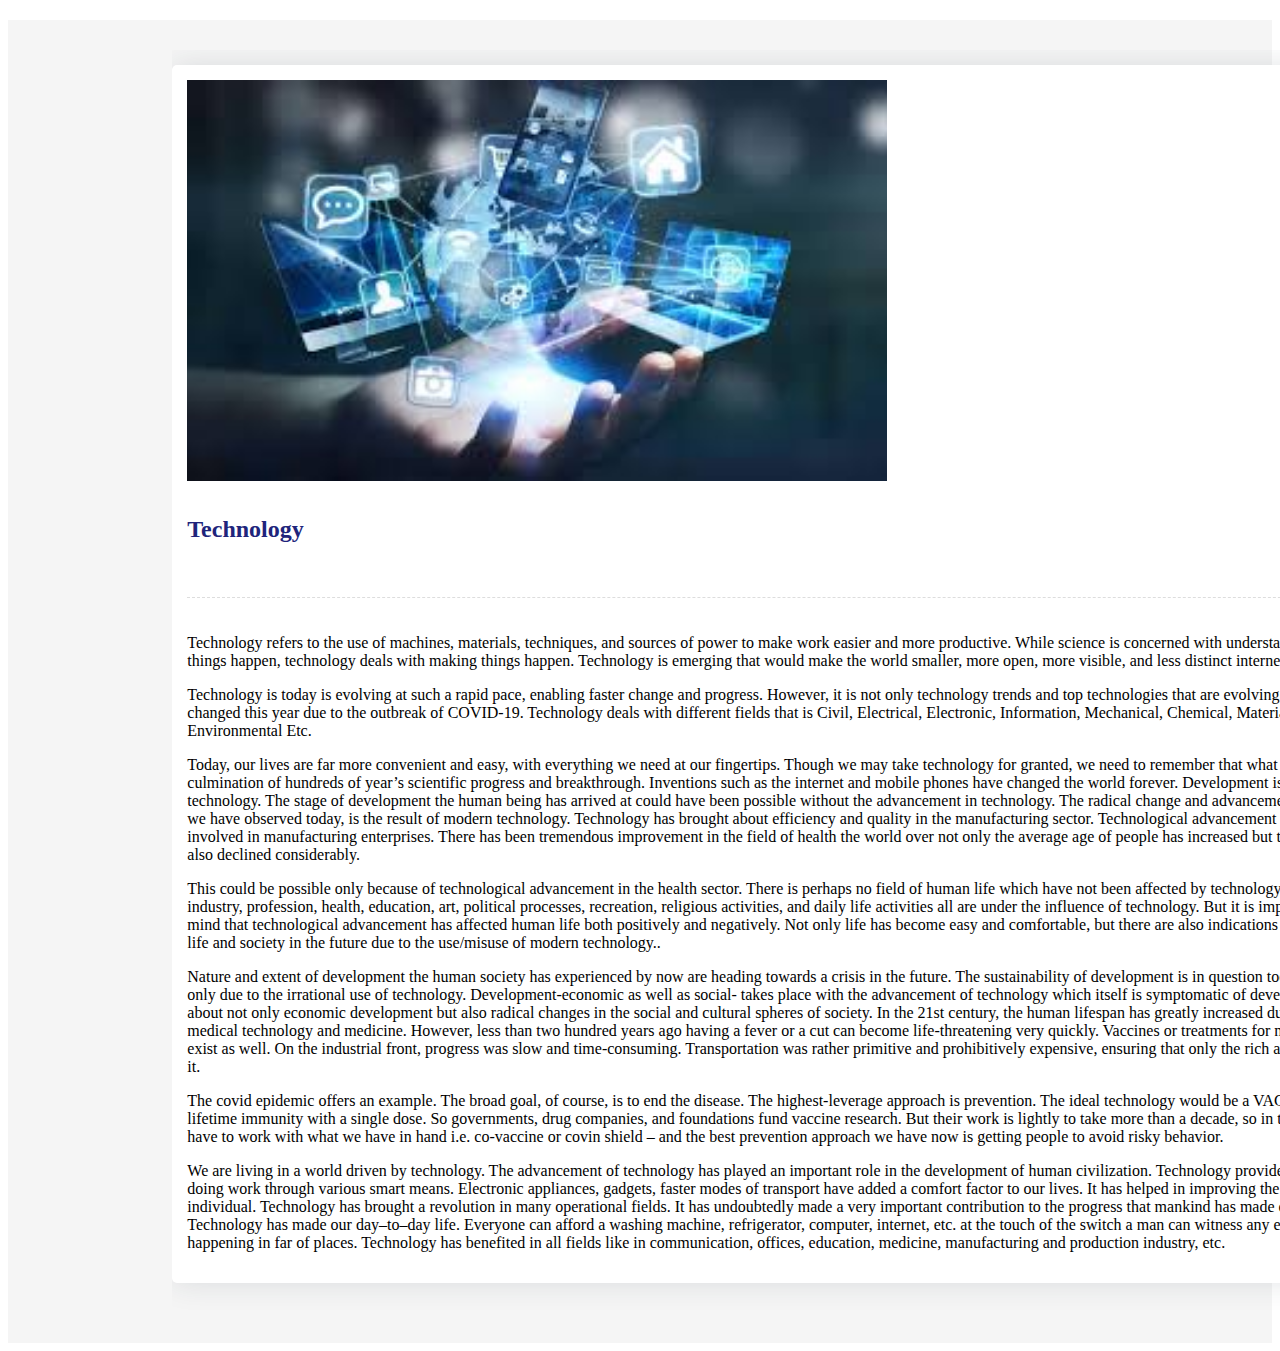
<file: blog3.html>
<!DOCTYPE html>
<html lang="en">
<head>
    <meta charset="UTF-8">
    <meta name="viewport" content="width=device-width, initial-scale=1.0">
    <title>Document</title>

    <link rel="stylesheet" href="blog3.css">
    <link rel="stylesheet" href="https://cdn.usebootstrap.com/bootstrap/4.4.1/css/bootstrap.min.css">


</head>
<body>
    <div class="blog-single gray-bg">
        <div class="container">
            <div class="row align-items-start">
                <div class="col-lg-8 m-15px-tb">
                    <article class="article">
                        <div class="article-img">
                            <img src="lap.png" title="" alt="">
                        </div>
                        <div class="article-title">
                           
                            <h2>Technology</h2>
                            <div class="media">
                            
                               
                            </div>
                        </div>
                        <div class="article-content">
                            <p>Technology refers to the use of machines, materials, techniques, and sources of power to make work easier and more productive. While science is concerned with understanding how and why things happen, technology deals with making things happen.

                                Technology is emerging that would make the world smaller, more open, more visible, and less distinct internet and mobile phones</p>
                            <p>Technology is today is evolving at such a rapid pace, enabling faster change and progress. However, it is not only technology trends and top technologies that are evolving, a lot more has changed this year due to the outbreak of COVID-19.

                                Technology deals with different fields that is Civil, Electrical, Electronic, Information, Mechanical, Chemical, Material, Medical, and Environmental Etc.</p>
                          
                            <p>Today, our lives are far more convenient and easy, with everything we need at our fingertips. Though we may take technology for granted, we need to remember that what we have today is the culmination of hundreds of year’s scientific progress and breakthrough. Inventions such as the internet and mobile phones have changed the world forever. Development is closely related to technology. The stage of development the human being has arrived at could have been possible without the advancement in technology.  The radical change and advancement in technology, as we have observed today, is the result of modern technology. Technology has brought about efficiency and quality in the manufacturing sector. Technological advancement has reduced the risk involved in manufacturing enterprises. There has been tremendous improvement in the field of health the world over not only the average age of people has increased but the mortality rate has also declined considerably.</p>
                           
                                <p>This could be possible only because of technological advancement in the health sector. There is perhaps no field of human life which have not been affected by technology. Agriculture, industry, profession, health, education, art, political processes, recreation, religious activities, and daily life activities all are under the influence of technology. But it is important to keep in mind that technological advancement has affected human life both positively and negatively. Not only life has become easy and comfortable, but there are also indications of several threats to life and society in the future due to the use/misuse of modern technology..</p>
                              
                           
                            <p>Nature and extent of development the human society has experienced by now are heading towards a crisis in the future. The sustainability of development is in question today. This is happened only due to the irrational use of technology. Development-economic as well as social- takes place with the advancement of technology which itself is symptomatic of development, has brought about not only economic development but also radical changes in the social and cultural spheres of society. In the 21st century, the human lifespan has greatly increased due to advancements in medical technology and medicine. However, less than two hundred years ago having a fever or a cut can become life-threatening very quickly. Vaccines or treatments for many diseases did not exist as well. On the industrial front, progress was slow and time-consuming. Transportation was rather primitive and prohibitively expensive, ensuring that only the rich and famous could use it.</p>


                            <p>The covid epidemic offers an example. The broad goal, of course, is to end the disease. The highest-leverage approach is prevention. The ideal technology would be a VACCINE that gives lifetime immunity with a single dose. So governments, drug companies, and foundations fund vaccine research. But their work is lightly to take more than a decade, so in the meantime, we have to work with what we have in hand i.e. co-vaccine or covin shield – and the best prevention approach we have now is getting people to avoid risky behavior.</p>

                            <p>We are living in a world driven by technology. The advancement of technology has played an important role in the development of human civilization. Technology provides innovative ways of doing work through various smart means. Electronic appliances, gadgets, faster modes of transport have added a comfort factor to our lives. It has helped in improving the productivity of an individual. Technology has brought a revolution in many operational fields. It has undoubtedly made a very important contribution to the progress that mankind has made over the years. Technology has made our day–to–day life. Everyone can afford a washing machine, refrigerator, computer, internet, etc. at the touch of the switch a man can witness any event that is happening in far of places. Technology has benefited in all fields like in communication, offices, education, medicine, manufacturing and production industry, etc.</p>
                        </div>
                       
                    </article>
                   
             
                    <!-- End widget Tags -->
                </div>
            </div>
        </div>
    </div>
</body>
</html>
</file>
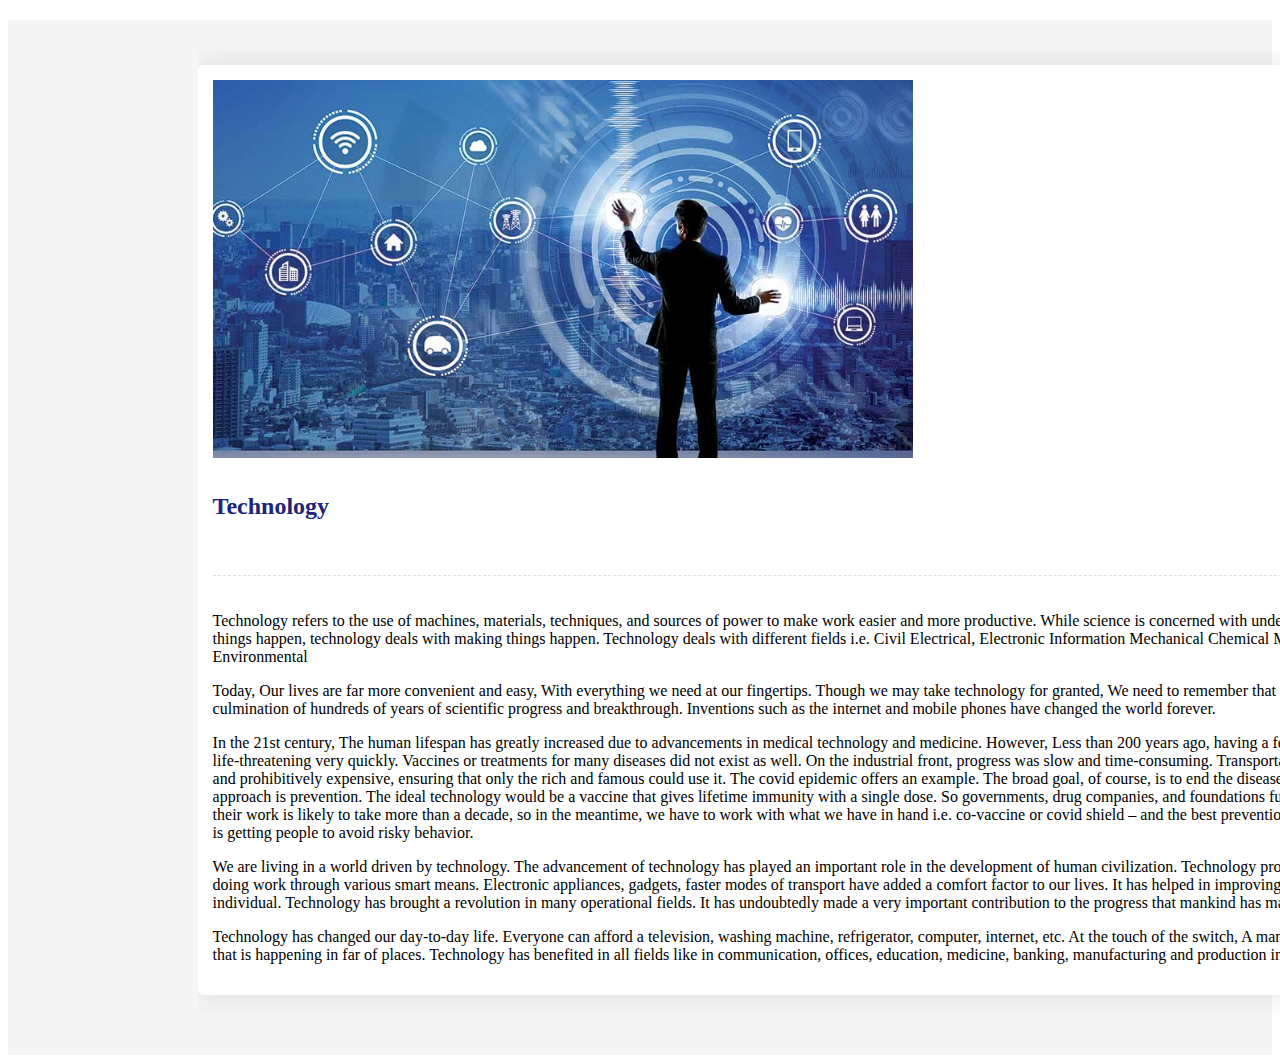
<file: blog4.html>
<!DOCTYPE html>
<html lang="en">
<head>
    <meta charset="UTF-8">
    <meta name="viewport" content="width=device-width, initial-scale=1.0">
    <title>Document</title>
    <link rel="stylesheet" href="blog4.css">
    <link rel="stylesheet" href="https://cdn.usebootstrap.com/bootstrap/4.4.1/css/bootstrap.min.css">
</head>
<body>
    
    <div class="blog-single gray-bg">
        <div class="container">
            <div class="row align-items-start">
                <div class="col-lg-8 m-15px-tb">
                    <article class="article">
                        <div class="article-img">
                            <img src="lap.jpg" title="" alt="">
                        </div>
                        <div class="article-title">
                           
                            <h2>Technology</h2>
                            <div class="media">
                            
                               
                            </div>
                        </div>
                        <div class="article-content">
                            <p>Technology refers to the use of machines, materials, techniques, and sources of power to make work easier and more productive. While science is concerned with understanding how and why things happen, technology deals with making things happen.
                                Technology deals with different fields i.e. 

                                Civil
                                Electrical, Electronic 
                               Information
                                Mechanical 
                                Chemical 
                                Material
                                Medical 
                                Environmental </p>
                            <p>
                                Today, Our lives are far more convenient and easy, With everything we need at our fingertips. Though we may take technology for granted, We need to remember that what we have today is the culmination of hundreds of years of scientific progress and breakthrough. Inventions such as the internet and mobile phones have changed the world forever.
                               </p>
                          
                            <p>In the 21st century, The human lifespan has greatly increased due to advancements in medical technology and medicine. However, Less than 200 years ago, having a fever or a cut can become life-threatening very quickly. Vaccines or treatments for many diseases did not exist as well. On the industrial front, progress was slow and time-consuming. Transportation was rather primitive and prohibitively expensive, ensuring that only the rich and famous could use it.

                                The covid epidemic offers an example. The broad goal, of course, is to end the disease. The highest-leverage approach is prevention. The ideal technology would be a vaccine that gives lifetime immunity with a single dose. So governments, drug companies, and foundations fund vaccine research. But their work is likely to take more than a decade, so in the meantime, we have to work with what we have in hand i.e. co-vaccine or covid shield – and the best prevention approach we have now is getting people to avoid risky behavior. 
                                
                                </p>
                           
                                <p>We are living in a world driven by technology. The advancement of technology has played an important role in the development of human civilization. Technology provides innovative ways of doing work through various smart means. Electronic appliances, gadgets, faster modes of transport have added a comfort factor to our lives. It has helped in improving the productivity of an individual. Technology has brought a revolution in many operational fields. It has undoubtedly made a very important contribution to the progress that mankind has made over the years. 

                                   </p>
                              
                           
                            <p> Technology has changed our day-to-day life. Everyone can afford a television, washing machine, refrigerator, computer, internet, etc. At the touch of the switch, A man can witness any event that is happening in far of places. 
                                    
                                Technology has benefited in all fields like in communication, offices, education, medicine, banking, manufacturing and production industries, etc.</p>


                            
                        </div>
                       
                    </article>
                   
             
                    <!-- End widget Tags -->
                </div>
            </div>
        </div>
    </div>
</body>
</html>
</file>
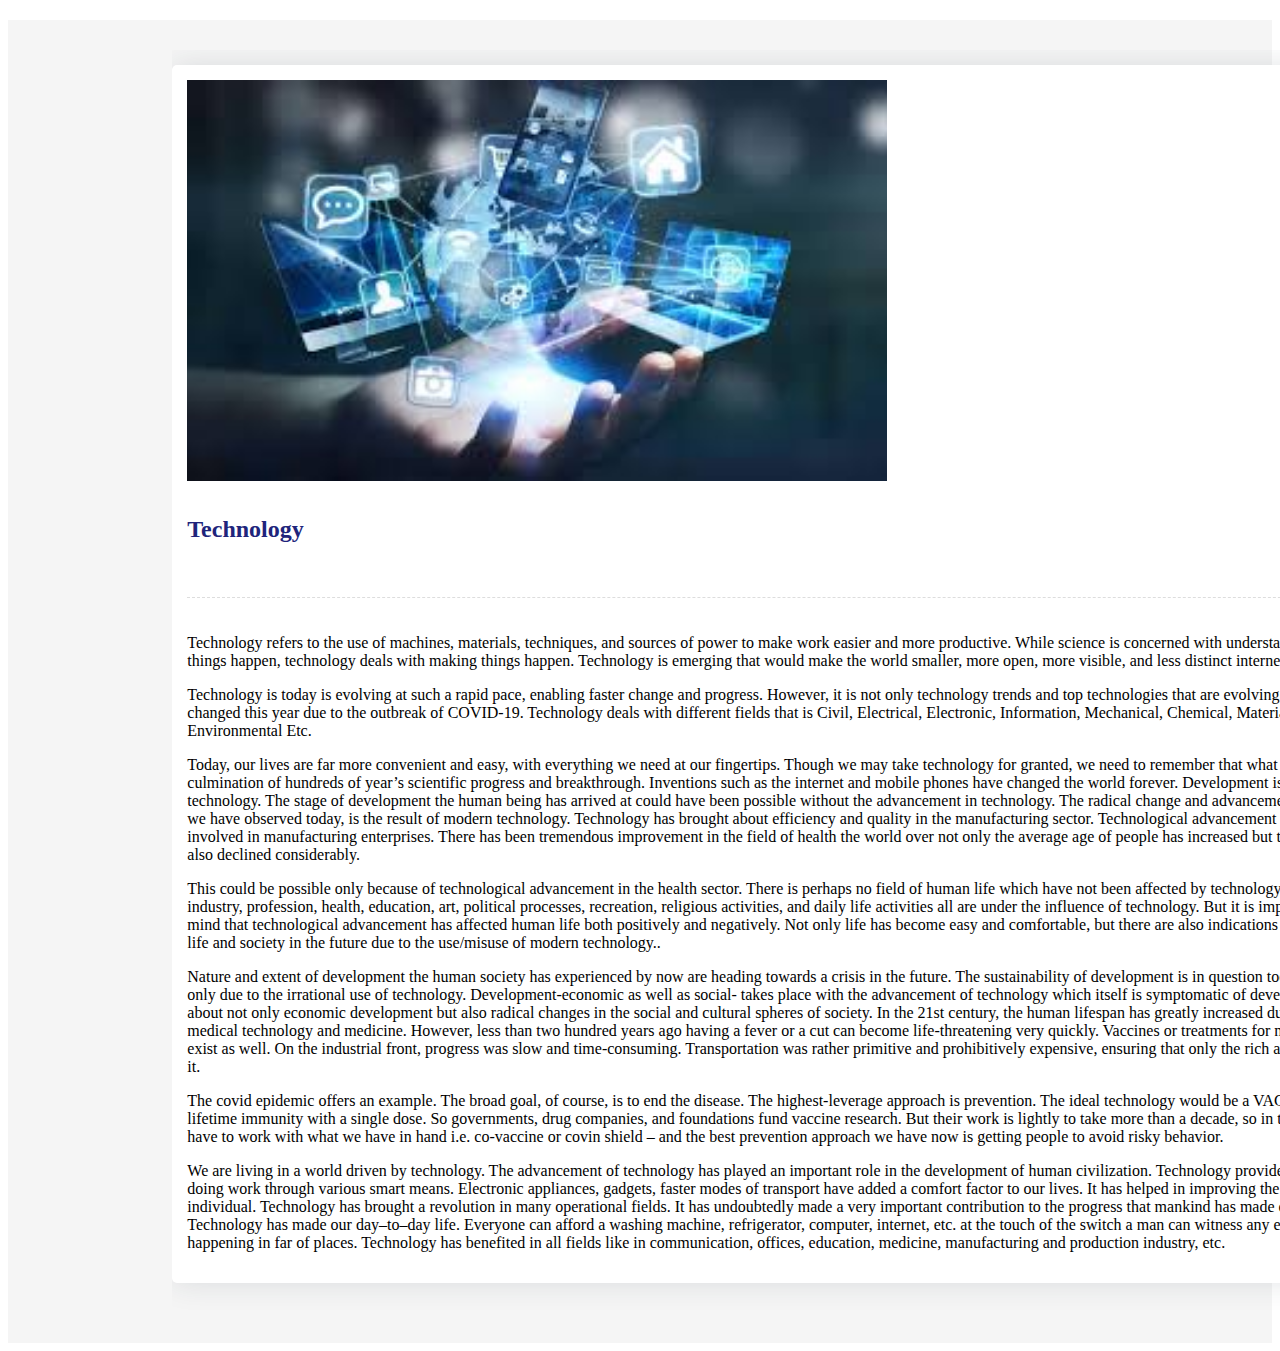
<file: blog5.html>
<!DOCTYPE html>
<html lang="en">
<head>
    <meta charset="UTF-8">
    <meta name="viewport" content="width=device-width, initial-scale=1.0">
    <title>Document</title>
    
    <link rel="stylesheet" href="blog5.css">
    <link rel="stylesheet" href="https://cdn.usebootstrap.com/bootstrap/4.4.1/css/bootstrap.min.css">
</head>
<body>
    
    <div class="blog-single gray-bg">
        <div class="container">
            <div class="row align-items-start">
                <div class="col-lg-8 m-15px-tb">
                    <article class="article">
                        <div class="article-img">
                            <img src="lap.png" title="" alt="">
                        </div>
                        <div class="article-title">
                           
                            <h2>Technology</h2>
                            <div class="media">
                            
                               
                            </div>
                        </div>
                        <div class="article-content">
                            <p>Technology refers to the use of machines, materials, techniques, and sources of power to make work easier and more productive. While science is concerned with understanding how and why things happen, technology deals with making things happen.

                                Technology is emerging that would make the world smaller, more open, more visible, and less distinct internet and mobile phones</p>
                            <p>Technology is today is evolving at such a rapid pace, enabling faster change and progress. However, it is not only technology trends and top technologies that are evolving, a lot more has changed this year due to the outbreak of COVID-19.

                                Technology deals with different fields that is Civil, Electrical, Electronic, Information, Mechanical, Chemical, Material, Medical, and Environmental Etc.</p>
                          
                            <p>Today, our lives are far more convenient and easy, with everything we need at our fingertips. Though we may take technology for granted, we need to remember that what we have today is the culmination of hundreds of year’s scientific progress and breakthrough. Inventions such as the internet and mobile phones have changed the world forever. Development is closely related to technology. The stage of development the human being has arrived at could have been possible without the advancement in technology.  The radical change and advancement in technology, as we have observed today, is the result of modern technology. Technology has brought about efficiency and quality in the manufacturing sector. Technological advancement has reduced the risk involved in manufacturing enterprises. There has been tremendous improvement in the field of health the world over not only the average age of people has increased but the mortality rate has also declined considerably.</p>
                           
                                <p>This could be possible only because of technological advancement in the health sector. There is perhaps no field of human life which have not been affected by technology. Agriculture, industry, profession, health, education, art, political processes, recreation, religious activities, and daily life activities all are under the influence of technology. But it is important to keep in mind that technological advancement has affected human life both positively and negatively. Not only life has become easy and comfortable, but there are also indications of several threats to life and society in the future due to the use/misuse of modern technology..</p>
                              
                           
                            <p>Nature and extent of development the human society has experienced by now are heading towards a crisis in the future. The sustainability of development is in question today. This is happened only due to the irrational use of technology. Development-economic as well as social- takes place with the advancement of technology which itself is symptomatic of development, has brought about not only economic development but also radical changes in the social and cultural spheres of society. In the 21st century, the human lifespan has greatly increased due to advancements in medical technology and medicine. However, less than two hundred years ago having a fever or a cut can become life-threatening very quickly. Vaccines or treatments for many diseases did not exist as well. On the industrial front, progress was slow and time-consuming. Transportation was rather primitive and prohibitively expensive, ensuring that only the rich and famous could use it.</p>


                            <p>The covid epidemic offers an example. The broad goal, of course, is to end the disease. The highest-leverage approach is prevention. The ideal technology would be a VACCINE that gives lifetime immunity with a single dose. So governments, drug companies, and foundations fund vaccine research. But their work is lightly to take more than a decade, so in the meantime, we have to work with what we have in hand i.e. co-vaccine or covin shield – and the best prevention approach we have now is getting people to avoid risky behavior.</p>

                            <p>We are living in a world driven by technology. The advancement of technology has played an important role in the development of human civilization. Technology provides innovative ways of doing work through various smart means. Electronic appliances, gadgets, faster modes of transport have added a comfort factor to our lives. It has helped in improving the productivity of an individual. Technology has brought a revolution in many operational fields. It has undoubtedly made a very important contribution to the progress that mankind has made over the years. Technology has made our day–to–day life. Everyone can afford a washing machine, refrigerator, computer, internet, etc. at the touch of the switch a man can witness any event that is happening in far of places. Technology has benefited in all fields like in communication, offices, education, medicine, manufacturing and production industry, etc.</p>
                        </div>
                       
                    </article>
                   
             
                    <!-- End widget Tags -->
                </div>
            </div>
        </div>
    </div>
</body>
</html>
</file>
<file: blog3.css>
body{
    
    margin-top:20px;
    overflow-x: hidden;

}
.blog-listing {
    padding-top: 30px;
    padding-bottom: 30px;
}
.gray-bg {
    background-color: #f5f5f5;
}
/* Blog 
---------------------*/
.blog-grid {
  box-shadow: 0 0 30px rgba(31, 45, 61, 0.125);
  border-radius: 5px;
  overflow: hidden;
  background: #ffffff;
  margin-top: 15px;
  margin-bottom: 15px;
}
.blog-grid .blog-img {
  position: relative;
}
.blog-grid .blog-img .date {
  position: absolute;
  background: #fc5356;
  color: #ffffff;
  padding: 8px 15px;
  left: 10px;
  top: 10px;
  border-radius: 4px;
}
.blog-grid .blog-img .date span {
  font-size: 22px;
  display: block;
  line-height: 22px;
  font-weight: 700;
}
.blog-grid .blog-img .date label {
  font-size: 14px;
  margin: 0;
}
.blog-grid .blog-info {
  padding: 20px;
}
.blog-grid .blog-info h5 {
  font-size: 22px;
  font-weight: 700;
  margin: 0 0 10px;
}
.blog-grid .blog-info h5 a {
  color: #20247b;
}
.blog-grid .blog-info p {
  margin: 0;
}
.blog-grid .blog-info .btn-bar {
  margin-top: 20px;
}


/* Blog Sidebar
-------------------*/
.blog-aside .widget {
  box-shadow: 0 0 30px rgba(31, 45, 61, 0.125);
  border-radius: 5px;
  overflow: hidden;
  background: #ffffff;
  margin-top: 15px;
  margin-bottom: 15px;
  width: 100%;
  display: inline-block;
  vertical-align: top;
}
.blog-aside .widget-body {
  padding: 15px;
}
.blog-aside .widget-title {
  padding: 15px;
  border-bottom: 1px solid #eee;
}
.blog-aside .widget-title h3 {
  font-size: 20px;
  font-weight: 700;
  color: #fc5356;
  margin: 0;
}
.blog-aside .widget-author .media {
  margin-bottom: 15px;
}
.blog-aside .widget-author p {
  font-size: 16px;
  margin: 0;
}
.blog-aside .widget-author .avatar {
  width: 70px;
  height: 70px;
  border-radius: 50%;
  overflow: hidden;
}
.blog-aside .widget-author h6 {
  font-weight: 600;
  color: #20247b;
  font-size: 22px;
  margin: 0;
  padding-left: 20px;
}
.blog-aside .post-aside {
  margin-bottom: 15px;
}
.blog-aside .post-aside .post-aside-title h5 {
  margin: 0;
}
.blog-aside .post-aside .post-aside-title a {
  font-size: 18px;
  color: #20247b;
  font-weight: 600;
}
.blog-aside .post-aside .post-aside-meta {
  padding-bottom: 10px;
}
.blog-aside .post-aside .post-aside-meta a {
  color: #6F8BA4;
  font-size: 12px;
  text-transform: uppercase;
  display: inline-block;
  margin-right: 10px;
}
.blog-aside .latest-post-aside + .latest-post-aside {
  border-top: 1px solid #eee;
  padding-top: 15px;
  margin-top: 15px;
}
.blog-aside .latest-post-aside .lpa-right {
  width: 90px;
}
.blog-aside .latest-post-aside .lpa-right img {
  border-radius: 3px;
  
}
.blog-aside .latest-post-aside .lpa-left {
  padding-right: 15px;
}
.blog-aside .latest-post-aside .lpa-title h5 {
  margin: 0;
  font-size: 15px;
}
.blog-aside .latest-post-aside .lpa-title a {
  color: #20247b;
  font-weight: 600;
}
.blog-aside .latest-post-aside .lpa-meta a {
  color: #6F8BA4;
  font-size: 12px;
  text-transform: uppercase;
  display: inline-block;
  margin-right: 10px;
}

.tag-cloud a {
  padding: 4px 15px;
  font-size: 13px;
  color: #ffffff;
  background: #20247b;
  border-radius: 3px;
  margin-right: 4px;
  margin-bottom: 4px;
}
.tag-cloud a:hover {
  background: #fc5356;
}

.blog-single {
  padding-top: 30px;
  padding-bottom: 30px;
}

.article {
  box-shadow: 0 0 30px rgba(31, 45, 61, 0.125);
  border-radius: 5px;
  overflow: hidden;
  background: #ffffff;
  padding: 15px;
  margin: 15px 0 30px;
}
.article .article-title {
  padding: 15px 0 20px;
}
.article .article-title h6 {
  font-size: 14px;
  font-weight: 700;
  margin-bottom: 20px;
}
.article .article-title h6 a {
  text-transform: uppercase;
  color: #fc5356;
  border-bottom: 1px solid #fc5356;
}
.article .article-title h2 {
  color: #20247b;
  font-weight: 600;
}
.article .article-title .media {
  padding-top: 15px;
  border-bottom: 1px dashed #ddd;
  padding-bottom: 20px;
}
.article .article-title .media .avatar {
  width: 45px;
  height: 45px;
  border-radius: 50%;
  overflow: hidden;
}
.article .article-title .media .media-body {
  padding-left: 8px;
}
.article .article-title .media .media-body label {
  font-weight: 600;
  color: #fc5356;
  margin: 0;
}
.article .article-title .media .media-body span {
  display: block;
  font-size: 12px;
}
.article .article-content h1,
.article .article-content h2,
.article .article-content h3,
.article .article-content h4,
.article .article-content h5,
.article .article-content h6 {
  color: #20247b;
  font-weight: 600;
  margin-bottom: 15px;
}
.article .article-content blockquote {
  max-width: 600px;
  padding: 15px 0 30px 0;
  margin: 0;
}
.article .article-content blockquote p {
  font-size: 20px;
  font-weight: 500;
  color: #fc5356;
  margin: 0;
}
.article .article-content blockquote .blockquote-footer {
  color: #20247b;
  font-size: 16px;
}
.article .article-content blockquote .blockquote-footer cite {
  font-weight: 600;
}
.article .tag-cloud {
  padding-top: 10px;
}

.article-comment {
  box-shadow: 0 0 30px rgba(31, 45, 61, 0.125);
  border-radius: 5px;
  overflow: hidden;
  background: #ffffff;
  padding: 20px;
}
.article-comment h4 {
  color: #20247b;
  font-weight: 700;
  margin-bottom: 25px;
  font-size: 22px;
}
img {
    max-width: 100%;
}
img {
    vertical-align: middle;
    border-style: none;
}

/* Contact Us
---------------------*/
.contact-name {
  margin-bottom: 30px;
}
.contact-name h5 {
  font-size: 22px;
  color: #20247b;
  margin-bottom: 5px;
  font-weight: 600;
}
.contact-name p {
  font-size: 18px;
  margin: 0;
}

.social-share a {
  width: 40px;
  height: 40px;
  line-height: 40px;
  border-radius: 50%;
  color: #ffffff;
  text-align: center;
  margin-right: 10px;
}
.social-share .dribbble {
  box-shadow: 0 8px 30px -4px rgba(234, 76, 137, 0.5);
  background-color: #ea4c89;
}
.social-share .behance {
  box-shadow: 0 8px 30px -4px rgba(0, 103, 255, 0.5);
  background-color: #0067ff;
}
.social-share .linkedin {
  box-shadow: 0 8px 30px -4px rgba(1, 119, 172, 0.5);
  background-color: #0177ac;
}

.contact-form .form-control {
  border: none;
  border-bottom: 1px solid #20247b;
  background: transparent;
  border-radius: 0;
  padding-left: 0;
  box-shadow: none !important;
}
.contact-form .form-control:focus {
  border-bottom: 1px solid #fc5356;
}
.contact-form .form-control.invalid {
  border-bottom: 1px solid #ff0000;
}
.contact-form .send {
  margin-top: 20px;
}
@media (max-width: 767px) {
  .contact-form .send {
    margin-bottom: 20px;
  }
}

.section-title h2 {
    font-weight: 700;
    color: #20247b;
    font-size: 45px;
    margin: 0 0 15px;
    border-left: 5px solid #fc5356;
    padding-left: 15px;
}
.section-title {
    padding-bottom: 45px;
}
.contact-form .send {
    margin-top: 20px;
}
.px-btn {
    padding: 0 50px 0 20px;
    line-height: 60px;
    position: relative;
    display: inline-block;
    color: #20247b;
    background: none;
    border: none;
}
.px-btn:before {
    content: "";
    position: absolute;
    top: 0;
    left: 0;
    display: block;
    border-radius: 30px;
    background: transparent;
    border: 1px solid rgba(252, 83, 86, 0.6);
    border-right: 1px solid transparent;
    -moz-transition: ease all 0.35s;
    -o-transition: ease all 0.35s;
    -webkit-transition: ease all 0.35s;
    transition: ease all 0.35s;
    width: 60px;
    height: 60px;
}
.px-btn .arrow {
    width: 13px;
    height: 2px;
    background: currentColor;
    display: inline-block;
    position: absolute;
    top: 0;
    bottom: 0;
    margin: auto;
    right: 25px;
}
.px-btn .arrow:after {
    width: 8px;
    height: 8px;
    border-right: 2px solid currentColor;
    border-top: 2px solid currentColor;
    content: "";
    position: absolute;
    top: -3px;
    right: 0;
    display: inline-block;
    -moz-transform: rotate(45deg);
    -o-transform: rotate(45deg);
    -ms-transform: rotate(45deg);
    -webkit-transform: rotate(45deg);
    transform: rotate(45deg);
}

.container{
    position: relative;
    left:13%;
    overflow-x: hidden;
   
}

img{
    width:700px;
}
</file>
<file: blog4.css>
body{
    
    margin-top:20px;
    overflow-x: hidden;

}
.blog-listing {
    padding-top: 30px;
    padding-bottom: 30px;
}
.gray-bg {
    background-color: #f5f5f5;
}
/* Blog 
---------------------*/
.blog-grid {
  box-shadow: 0 0 30px rgba(31, 45, 61, 0.125);
  border-radius: 5px;
  overflow: hidden;
  background: #ffffff;
  margin-top: 15px;
  margin-bottom: 15px;
}
.blog-grid .blog-img {
  position: relative;
}
.blog-grid .blog-img .date {
  position: absolute;
  background: #fc5356;
  color: #ffffff;
  padding: 8px 15px;
  left: 10px;
  top: 10px;
  border-radius: 4px;
}
.blog-grid .blog-img .date span {
  font-size: 22px;
  display: block;
  line-height: 22px;
  font-weight: 700;
}
.blog-grid .blog-img .date label {
  font-size: 14px;
  margin: 0;
}
.blog-grid .blog-info {
  padding: 20px;
}
.blog-grid .blog-info h5 {
  font-size: 22px;
  font-weight: 700;
  margin: 0 0 10px;
}
.blog-grid .blog-info h5 a {
  color: #20247b;
}
.blog-grid .blog-info p {
  margin: 0;
}
.blog-grid .blog-info .btn-bar {
  margin-top: 20px;
}


/* Blog Sidebar
-------------------*/
.blog-aside .widget {
  box-shadow: 0 0 30px rgba(31, 45, 61, 0.125);
  border-radius: 5px;
  overflow: hidden;
  background: #ffffff;
  margin-top: 15px;
  margin-bottom: 15px;
  width: 100%;
  display: inline-block;
  vertical-align: top;
}
.blog-aside .widget-body {
  padding: 15px;
}
.blog-aside .widget-title {
  padding: 15px;
  border-bottom: 1px solid #eee;
}
.blog-aside .widget-title h3 {
  font-size: 20px;
  font-weight: 700;
  color: #fc5356;
  margin: 0;
}
.blog-aside .widget-author .media {
  margin-bottom: 15px;
}
.blog-aside .widget-author p {
  font-size: 16px;
  margin: 0;
}
.blog-aside .widget-author .avatar {
  width: 70px;
  height: 70px;
  border-radius: 50%;
  overflow: hidden;
}
.blog-aside .widget-author h6 {
  font-weight: 600;
  color: #20247b;
  font-size: 22px;
  margin: 0;
  padding-left: 20px;
}
.blog-aside .post-aside {
  margin-bottom: 15px;
}
.blog-aside .post-aside .post-aside-title h5 {
  margin: 0;
}
.blog-aside .post-aside .post-aside-title a {
  font-size: 18px;
  color: #20247b;
  font-weight: 600;
}
.blog-aside .post-aside .post-aside-meta {
  padding-bottom: 10px;
}
.blog-aside .post-aside .post-aside-meta a {
  color: #6F8BA4;
  font-size: 12px;
  text-transform: uppercase;
  display: inline-block;
  margin-right: 10px;
}
.blog-aside .latest-post-aside + .latest-post-aside {
  border-top: 1px solid #eee;
  padding-top: 15px;
  margin-top: 15px;
}
.blog-aside .latest-post-aside .lpa-right {
  width: 90px;
}
.blog-aside .latest-post-aside .lpa-right img {
  border-radius: 3px;
  
}
.blog-aside .latest-post-aside .lpa-left {
  padding-right: 15px;
}
.blog-aside .latest-post-aside .lpa-title h5 {
  margin: 0;
  font-size: 15px;
}
.blog-aside .latest-post-aside .lpa-title a {
  color: #20247b;
  font-weight: 600;
}
.blog-aside .latest-post-aside .lpa-meta a {
  color: #6F8BA4;
  font-size: 12px;
  text-transform: uppercase;
  display: inline-block;
  margin-right: 10px;
}

.tag-cloud a {
  padding: 4px 15px;
  font-size: 13px;
  color: #ffffff;
  background: #20247b;
  border-radius: 3px;
  margin-right: 4px;
  margin-bottom: 4px;
}
.tag-cloud a:hover {
  background: #fc5356;
}

.blog-single {
  padding-top: 30px;
  padding-bottom: 30px;
}

.article {
  box-shadow: 0 0 30px rgba(31, 45, 61, 0.125);
  border-radius: 5px;
  overflow: hidden;
  background: #ffffff;
  padding: 15px;
  margin: 15px 0 30px;
}
.article .article-title {
  padding: 15px 0 20px;
}
.article .article-title h6 {
  font-size: 14px;
  font-weight: 700;
  margin-bottom: 20px;
}
.article .article-title h6 a {
  text-transform: uppercase;
  color: #fc5356;
  border-bottom: 1px solid #fc5356;
}
.article .article-title h2 {
  color: #20247b;
  font-weight: 600;
}
.article .article-title .media {
  padding-top: 15px;
  border-bottom: 1px dashed #ddd;
  padding-bottom: 20px;
}
.article .article-title .media .avatar {
  width: 45px;
  height: 45px;
  border-radius: 50%;
  overflow: hidden;
}
.article .article-title .media .media-body {
  padding-left: 8px;
}
.article .article-title .media .media-body label {
  font-weight: 600;
  color: #fc5356;
  margin: 0;
}
.article .article-title .media .media-body span {
  display: block;
  font-size: 12px;
}
.article .article-content h1,
.article .article-content h2,
.article .article-content h3,
.article .article-content h4,
.article .article-content h5,
.article .article-content h6 {
  color: #20247b;
  font-weight: 600;
  margin-bottom: 15px;
}
.article .article-content blockquote {
  max-width: 600px;
  padding: 15px 0 30px 0;
  margin: 0;
}
.article .article-content blockquote p {
  font-size: 20px;
  font-weight: 500;
  color: #fc5356;
  margin: 0;
}
.article .article-content blockquote .blockquote-footer {
  color: #20247b;
  font-size: 16px;
}
.article .article-content blockquote .blockquote-footer cite {
  font-weight: 600;
}
.article .tag-cloud {
  padding-top: 10px;
}

.article-comment {
  box-shadow: 0 0 30px rgba(31, 45, 61, 0.125);
  border-radius: 5px;
  overflow: hidden;
  background: #ffffff;
  padding: 20px;
}
.article-comment h4 {
  color: #20247b;
  font-weight: 700;
  margin-bottom: 25px;
  font-size: 22px;
}
img {
    max-width: 100%;
}
img {
    vertical-align: middle;
    border-style: none;
}

/* Contact Us
---------------------*/
.contact-name {
  margin-bottom: 30px;
}
.contact-name h5 {
  font-size: 22px;
  color: #20247b;
  margin-bottom: 5px;
  font-weight: 600;
}
.contact-name p {
  font-size: 18px;
  margin: 0;
}

.social-share a {
  width: 40px;
  height: 40px;
  line-height: 40px;
  border-radius: 50%;
  color: #ffffff;
  text-align: center;
  margin-right: 10px;
}
.social-share .dribbble {
  box-shadow: 0 8px 30px -4px rgba(234, 76, 137, 0.5);
  background-color: #ea4c89;
}
.social-share .behance {
  box-shadow: 0 8px 30px -4px rgba(0, 103, 255, 0.5);
  background-color: #0067ff;
}
.social-share .linkedin {
  box-shadow: 0 8px 30px -4px rgba(1, 119, 172, 0.5);
  background-color: #0177ac;
}

.contact-form .form-control {
  border: none;
  border-bottom: 1px solid #20247b;
  background: transparent;
  border-radius: 0;
  padding-left: 0;
  box-shadow: none !important;
}
.contact-form .form-control:focus {
  border-bottom: 1px solid #fc5356;
}
.contact-form .form-control.invalid {
  border-bottom: 1px solid #ff0000;
}
.contact-form .send {
  margin-top: 20px;
}
@media (max-width: 767px) {
  .contact-form .send {
    margin-bottom: 20px;
  }
}

.section-title h2 {
    font-weight: 700;
    color: #20247b;
    font-size: 45px;
    margin: 0 0 15px;
    border-left: 5px solid #fc5356;
    padding-left: 15px;
}
.section-title {
    padding-bottom: 45px;
}
.contact-form .send {
    margin-top: 20px;
}
.px-btn {
    padding: 0 50px 0 20px;
    line-height: 60px;
    position: relative;
    display: inline-block;
    color: #20247b;
    background: none;
    border: none;
}
.px-btn:before {
    content: "";
    position: absolute;
    top: 0;
    left: 0;
    display: block;
    border-radius: 30px;
    background: transparent;
    border: 1px solid rgba(252, 83, 86, 0.6);
    border-right: 1px solid transparent;
    -moz-transition: ease all 0.35s;
    -o-transition: ease all 0.35s;
    -webkit-transition: ease all 0.35s;
    transition: ease all 0.35s;
    width: 60px;
    height: 60px;
}
.px-btn .arrow {
    width: 13px;
    height: 2px;
    background: currentColor;
    display: inline-block;
    position: absolute;
    top: 0;
    bottom: 0;
    margin: auto;
    right: 25px;
}
.px-btn .arrow:after {
    width: 8px;
    height: 8px;
    border-right: 2px solid currentColor;
    border-top: 2px solid currentColor;
    content: "";
    position: absolute;
    top: -3px;
    right: 0;
    display: inline-block;
    -moz-transform: rotate(45deg);
    -o-transform: rotate(45deg);
    -ms-transform: rotate(45deg);
    -webkit-transform: rotate(45deg);
    transform: rotate(45deg);
}

.container{
    position: relative;
    left:15%;
    overflow-x: hidden;
   
}

img{
    width:700px;
}
</file>
<file: blog5.css>
body{
    
    margin-top:20px;
    overflow-x: hidden;

}
.blog-listing {
    padding-top: 30px;
    padding-bottom: 30px;
}
.gray-bg {
    background-color: #f5f5f5;
}
/* Blog 
---------------------*/
.blog-grid {
  box-shadow: 0 0 30px rgba(31, 45, 61, 0.125);
  border-radius: 5px;
  overflow: hidden;
  background: #ffffff;
  margin-top: 15px;
  margin-bottom: 15px;
}
.blog-grid .blog-img {
  position: relative;
}
.blog-grid .blog-img .date {
  position: absolute;
  background: #fc5356;
  color: #ffffff;
  padding: 8px 15px;
  left: 10px;
  top: 10px;
  border-radius: 4px;
}
.blog-grid .blog-img .date span {
  font-size: 22px;
  display: block;
  line-height: 22px;
  font-weight: 700;
}
.blog-grid .blog-img .date label {
  font-size: 14px;
  margin: 0;
}
.blog-grid .blog-info {
  padding: 20px;
}
.blog-grid .blog-info h5 {
  font-size: 22px;
  font-weight: 700;
  margin: 0 0 10px;
}
.blog-grid .blog-info h5 a {
  color: #20247b;
}
.blog-grid .blog-info p {
  margin: 0;
}
.blog-grid .blog-info .btn-bar {
  margin-top: 20px;
}


/* Blog Sidebar
-------------------*/
.blog-aside .widget {
  box-shadow: 0 0 30px rgba(31, 45, 61, 0.125);
  border-radius: 5px;
  overflow: hidden;
  background: #ffffff;
  margin-top: 15px;
  margin-bottom: 15px;
  width: 100%;
  display: inline-block;
  vertical-align: top;
}
.blog-aside .widget-body {
  padding: 15px;
}
.blog-aside .widget-title {
  padding: 15px;
  border-bottom: 1px solid #eee;
}
.blog-aside .widget-title h3 {
  font-size: 20px;
  font-weight: 700;
  color: #fc5356;
  margin: 0;
}
.blog-aside .widget-author .media {
  margin-bottom: 15px;
}
.blog-aside .widget-author p {
  font-size: 16px;
  margin: 0;
}
.blog-aside .widget-author .avatar {
  width: 70px;
  height: 70px;
  border-radius: 50%;
  overflow: hidden;
}
.blog-aside .widget-author h6 {
  font-weight: 600;
  color: #20247b;
  font-size: 22px;
  margin: 0;
  padding-left: 20px;
}
.blog-aside .post-aside {
  margin-bottom: 15px;
}
.blog-aside .post-aside .post-aside-title h5 {
  margin: 0;
}
.blog-aside .post-aside .post-aside-title a {
  font-size: 18px;
  color: #20247b;
  font-weight: 600;
}
.blog-aside .post-aside .post-aside-meta {
  padding-bottom: 10px;
}
.blog-aside .post-aside .post-aside-meta a {
  color: #6F8BA4;
  font-size: 12px;
  text-transform: uppercase;
  display: inline-block;
  margin-right: 10px;
}
.blog-aside .latest-post-aside + .latest-post-aside {
  border-top: 1px solid #eee;
  padding-top: 15px;
  margin-top: 15px;
}
.blog-aside .latest-post-aside .lpa-right {
  width: 90px;
}
.blog-aside .latest-post-aside .lpa-right img {
  border-radius: 3px;
  
}
.blog-aside .latest-post-aside .lpa-left {
  padding-right: 15px;
}
.blog-aside .latest-post-aside .lpa-title h5 {
  margin: 0;
  font-size: 15px;
}
.blog-aside .latest-post-aside .lpa-title a {
  color: #20247b;
  font-weight: 600;
}
.blog-aside .latest-post-aside .lpa-meta a {
  color: #6F8BA4;
  font-size: 12px;
  text-transform: uppercase;
  display: inline-block;
  margin-right: 10px;
}

.tag-cloud a {
  padding: 4px 15px;
  font-size: 13px;
  color: #ffffff;
  background: #20247b;
  border-radius: 3px;
  margin-right: 4px;
  margin-bottom: 4px;
}
.tag-cloud a:hover {
  background: #fc5356;
}

.blog-single {
  padding-top: 30px;
  padding-bottom: 30px;
}

.article {
  box-shadow: 0 0 30px rgba(31, 45, 61, 0.125);
  border-radius: 5px;
  overflow: hidden;
  background: #ffffff;
  padding: 15px;
  margin: 15px 0 30px;
}
.article .article-title {
  padding: 15px 0 20px;
}
.article .article-title h6 {
  font-size: 14px;
  font-weight: 700;
  margin-bottom: 20px;
}
.article .article-title h6 a {
  text-transform: uppercase;
  color: #fc5356;
  border-bottom: 1px solid #fc5356;
}
.article .article-title h2 {
  color: #20247b;
  font-weight: 600;
}
.article .article-title .media {
  padding-top: 15px;
  border-bottom: 1px dashed #ddd;
  padding-bottom: 20px;
}
.article .article-title .media .avatar {
  width: 45px;
  height: 45px;
  border-radius: 50%;
  overflow: hidden;
}
.article .article-title .media .media-body {
  padding-left: 8px;
}
.article .article-title .media .media-body label {
  font-weight: 600;
  color: #fc5356;
  margin: 0;
}
.article .article-title .media .media-body span {
  display: block;
  font-size: 12px;
}
.article .article-content h1,
.article .article-content h2,
.article .article-content h3,
.article .article-content h4,
.article .article-content h5,
.article .article-content h6 {
  color: #20247b;
  font-weight: 600;
  margin-bottom: 15px;
}
.article .article-content blockquote {
  max-width: 600px;
  padding: 15px 0 30px 0;
  margin: 0;
}
.article .article-content blockquote p {
  font-size: 20px;
  font-weight: 500;
  color: #fc5356;
  margin: 0;
}
.article .article-content blockquote .blockquote-footer {
  color: #20247b;
  font-size: 16px;
}
.article .article-content blockquote .blockquote-footer cite {
  font-weight: 600;
}
.article .tag-cloud {
  padding-top: 10px;
}

.article-comment {
  box-shadow: 0 0 30px rgba(31, 45, 61, 0.125);
  border-radius: 5px;
  overflow: hidden;
  background: #ffffff;
  padding: 20px;
}
.article-comment h4 {
  color: #20247b;
  font-weight: 700;
  margin-bottom: 25px;
  font-size: 22px;
}
img {
    max-width: 100%;
}
img {
    vertical-align: middle;
    border-style: none;
}

/* Contact Us
---------------------*/
.contact-name {
  margin-bottom: 30px;
}
.contact-name h5 {
  font-size: 22px;
  color: #20247b;
  margin-bottom: 5px;
  font-weight: 600;
}
.contact-name p {
  font-size: 18px;
  margin: 0;
}

.social-share a {
  width: 40px;
  height: 40px;
  line-height: 40px;
  border-radius: 50%;
  color: #ffffff;
  text-align: center;
  margin-right: 10px;
}
.social-share .dribbble {
  box-shadow: 0 8px 30px -4px rgba(234, 76, 137, 0.5);
  background-color: #ea4c89;
}
.social-share .behance {
  box-shadow: 0 8px 30px -4px rgba(0, 103, 255, 0.5);
  background-color: #0067ff;
}
.social-share .linkedin {
  box-shadow: 0 8px 30px -4px rgba(1, 119, 172, 0.5);
  background-color: #0177ac;
}

.contact-form .form-control {
  border: none;
  border-bottom: 1px solid #20247b;
  background: transparent;
  border-radius: 0;
  padding-left: 0;
  box-shadow: none !important;
}
.contact-form .form-control:focus {
  border-bottom: 1px solid #fc5356;
}
.contact-form .form-control.invalid {
  border-bottom: 1px solid #ff0000;
}
.contact-form .send {
  margin-top: 20px;
}
@media (max-width: 767px) {
  .contact-form .send {
    margin-bottom: 20px;
  }
}

.section-title h2 {
    font-weight: 700;
    color: #20247b;
    font-size: 45px;
    margin: 0 0 15px;
    border-left: 5px solid #fc5356;
    padding-left: 15px;
}
.section-title {
    padding-bottom: 45px;
}
.contact-form .send {
    margin-top: 20px;
}
.px-btn {
    padding: 0 50px 0 20px;
    line-height: 60px;
    position: relative;
    display: inline-block;
    color: #20247b;
    background: none;
    border: none;
}
.px-btn:before {
    content: "";
    position: absolute;
    top: 0;
    left: 0;
    display: block;
    border-radius: 30px;
    background: transparent;
    border: 1px solid rgba(252, 83, 86, 0.6);
    border-right: 1px solid transparent;
    -moz-transition: ease all 0.35s;
    -o-transition: ease all 0.35s;
    -webkit-transition: ease all 0.35s;
    transition: ease all 0.35s;
    width: 60px;
    height: 60px;
}
.px-btn .arrow {
    width: 13px;
    height: 2px;
    background: currentColor;
    display: inline-block;
    position: absolute;
    top: 0;
    bottom: 0;
    margin: auto;
    right: 25px;
}
.px-btn .arrow:after {
    width: 8px;
    height: 8px;
    border-right: 2px solid currentColor;
    border-top: 2px solid currentColor;
    content: "";
    position: absolute;
    top: -3px;
    right: 0;
    display: inline-block;
    -moz-transform: rotate(45deg);
    -o-transform: rotate(45deg);
    -ms-transform: rotate(45deg);
    -webkit-transform: rotate(45deg);
    transform: rotate(45deg);
}

.container{
    position: relative;
    left:13%;
    overflow-x: hidden;
   
}

img{
    width:700px;
}
</file>
